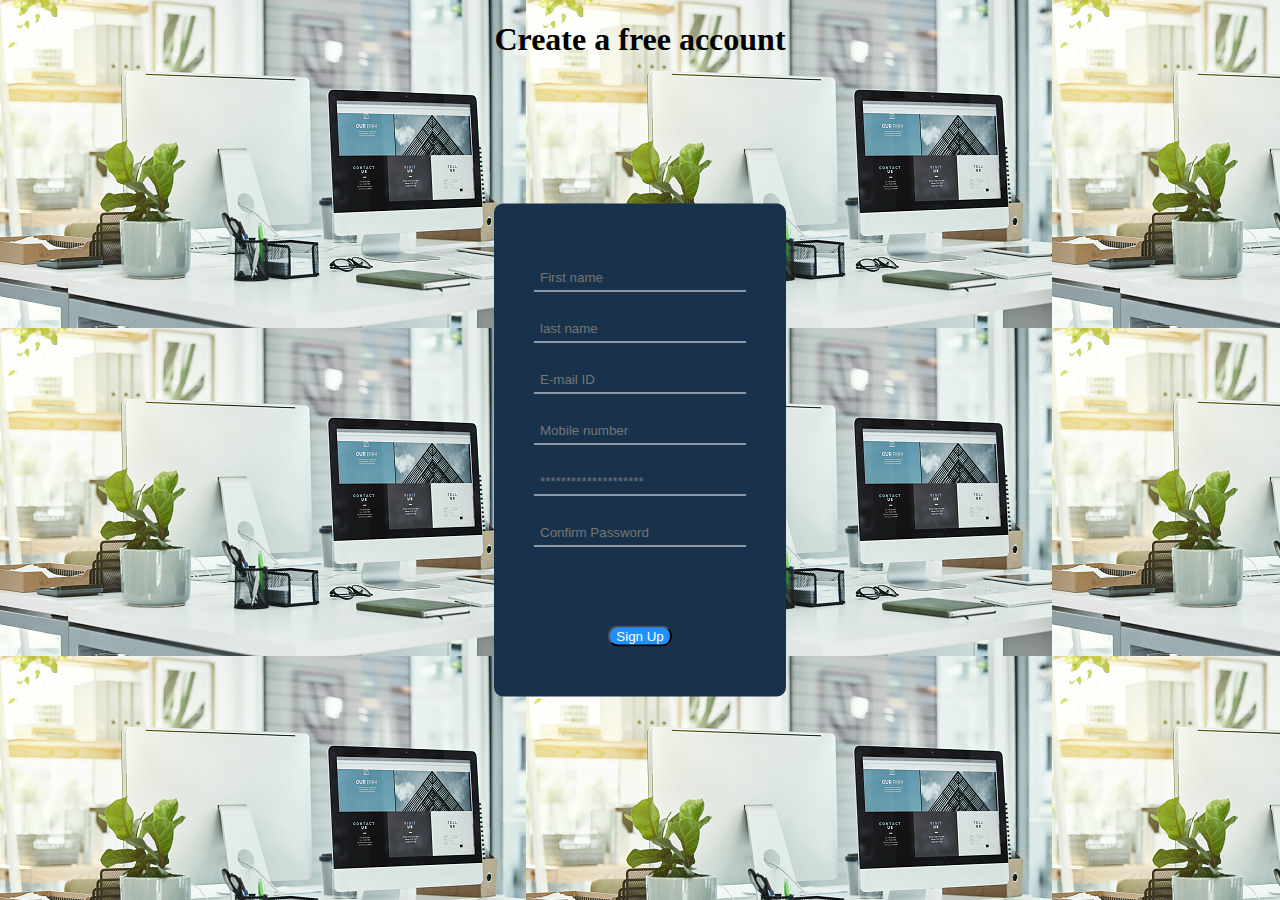
<file: index.html>
<!DOCTYPE html>
<html>
<head>
	<meta charset="utf-8">
	<meta name="viewport" content="width=device-width, initial-scale=1">
	<title>Simple Registration Form</title></head>
	<link rel="icon" type="image" href="rf.png">
	<style>
		body
		{
			margin: 0;
			padding: 0;
			background-image:url(i.jpg);

		}
        .container{
        	top:50%;
        	left: 50%;
        	position: absolute;
        	transform: translate(-50%,-50%);
        }
.card{
	padding: 60px 40px 50px 40px;
    background: rgb(25,50,75);
    border-radius: 9px;
}

#name{
	width: 200px;
	border:none;
	background: transparent;
	border-bottom:1px solid white;
    padding:6px;
    margin-bottom: 5px;
    color:white;
}

#pwd1{
	width: 200px;
	border:none;
	background: transparent;
	border-bottom:1px solid white;
    padding:6px;
    margin-bottom: 5px;
    color:white;
}

#pwd2{
	width: 200px;
	border:none;
	background: transparent;
	border-bottom:1px solid white;
    padding:6px;
    margin-bottom: 5px;
    color:white;
}
#btn{
	border-radius: 10px;
	padding: 10px, 20px;
	background:dodgerblue;
	color: white;
	margin-top:20px;
	border:25%;
	outline:35%;
}

#btn:hover{
	background-color: seagreen;
}

	</style>

<body>
<center><h1>Create a free account </h1></center><br><br><br><br><br><br><br>
<div class="container">
	<div class="card">
 <center>
<input type="text"  id="name" placeholder="First name"><br><br>
<input type="text"  id="name" placeholder="last name"><br><br>
 <input type="text"  id="name" placeholder="E-mail ID"><br><br>
 <input type="number"  id="name" placeholder="Mobile number"><br><br>	
 <input type="Password"  id="pwd1" placeholder="********************"><br><br>
 <input type="Password" id="pwd2" placeholder="Confirm Password"></space><br><br><br><br>
<button onclick="OnclickFn()" id="btn">Sign Up</button>
<script>
  function  OnclickFn() 
  {
  	document.location.href="slf1.html";
  }
 
</script>

</center>
</div>
</div>
</body>
</html>
</file>
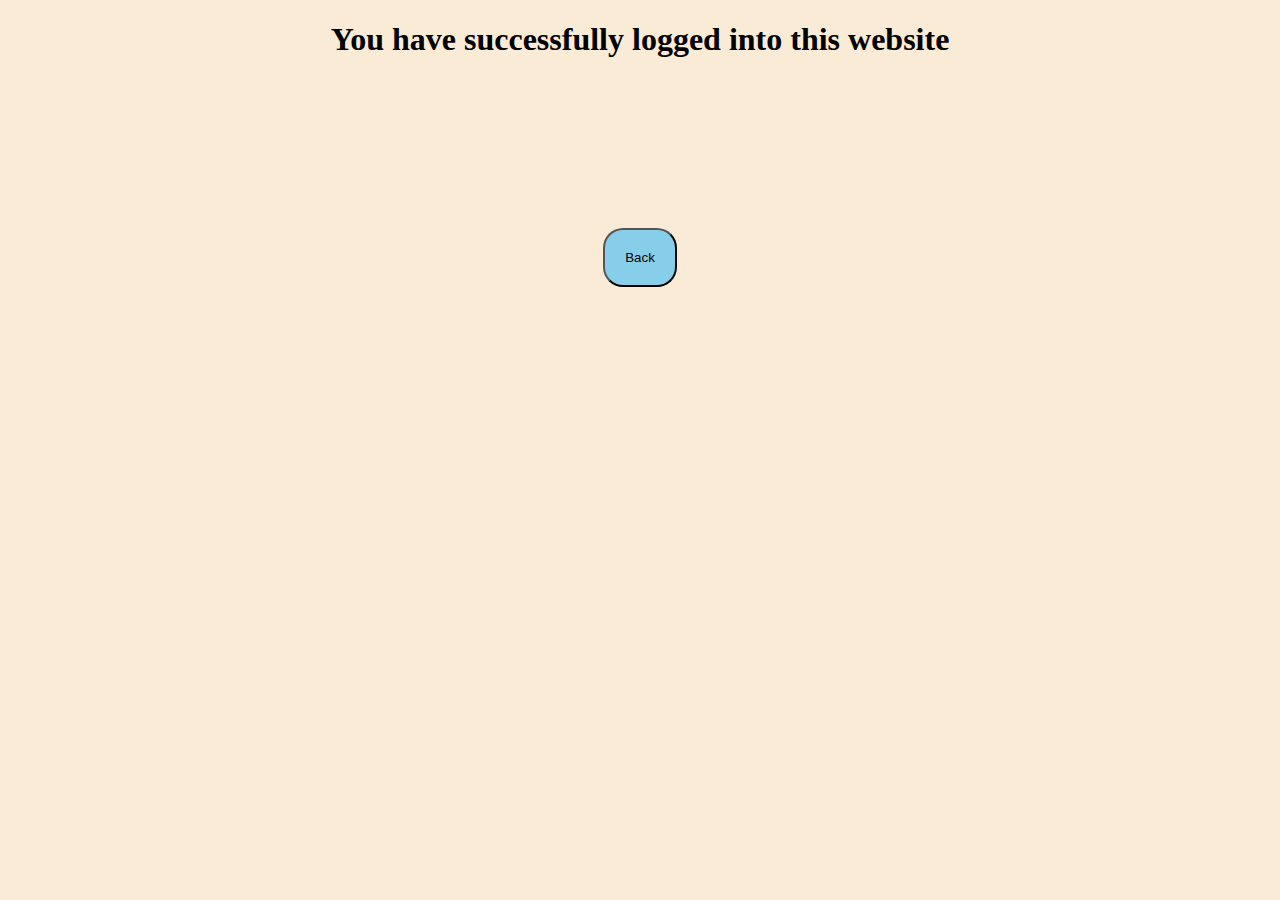
<file: slf1.html>
<!doctype html>
<html>
<head>
<body>
	<style>
	body{
        background-color:antiquewhite;
		margin:0;
		border: 30%;
		align-content: stretch;
	}

	#button{
        background:skyblue;
		border-radius: 20px;
		padding: 20px;
	}

	#button:hover{
		background:aliceblue;
	}
</style>
<form action="index.html">
<center><h1> You have successfully logged into this website<center><br><br><br><br></h1>
<input type="submit" value="Back" id="button">
</form>
</body>
</head>
</html>
</file>
